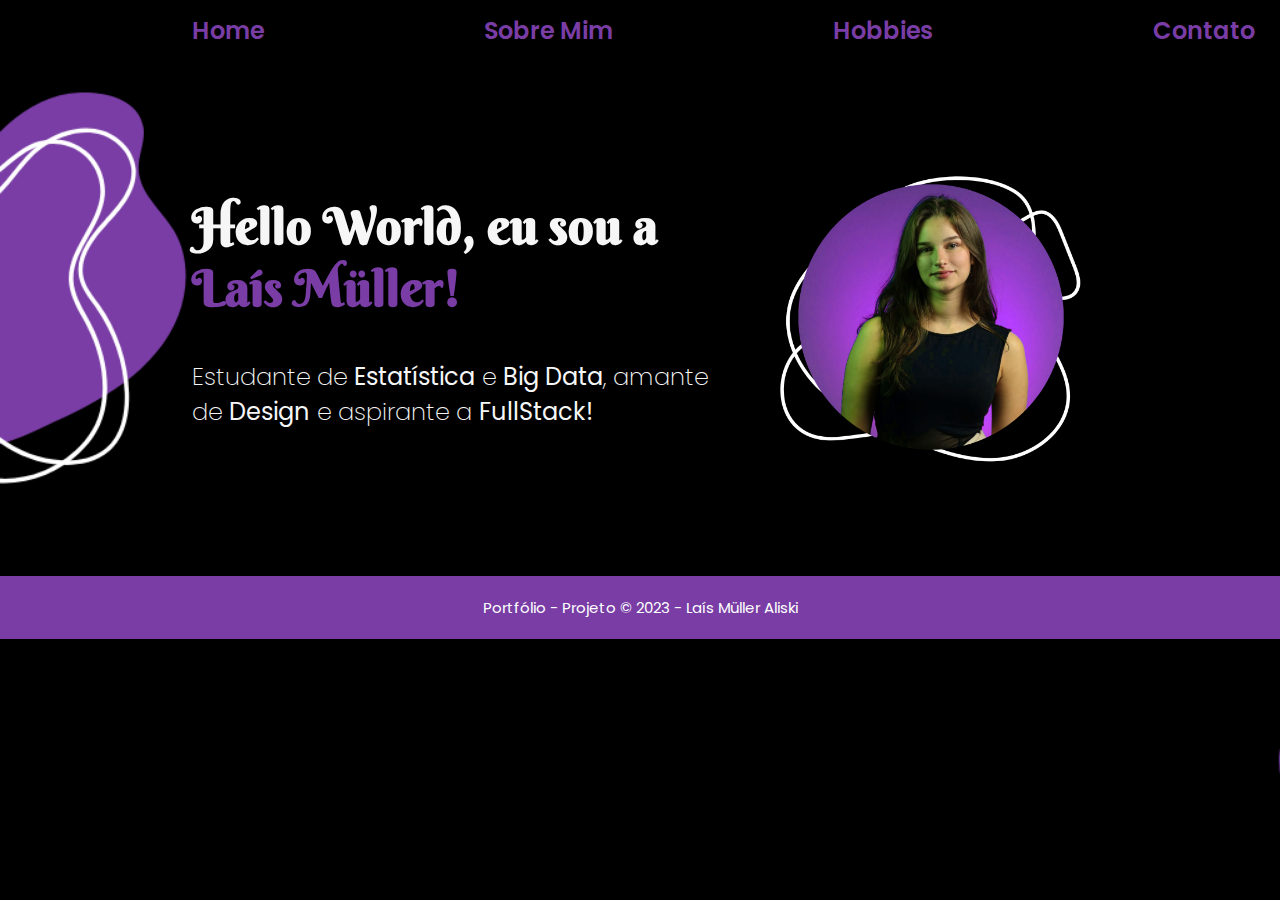
<file: index.html>
<!DOCTYPE html>
<html lang="pt-br">

<head>
    <!-- Metadados do documento -->
    <meta charset="UTF-8">
    <meta http-equiv="X-UA-Compatible" content="IE=edge">
    <meta name="viewport" content="width=device-width, initial-scale=1.0">
    <link rel="stylesheet" href="./style.css"> 
    <title>Portfólio - Laís Müller</title>
</head>

<body>
<!--Menu com 3 seções linkadas no topo do site-->
    <header>
        
        <nav class="menu">
            <a class="links-menu" href="index.html">Home</a>
            <a class="links-menu" href="sobre.html">Sobre Mim</a>
            <a class="links-menu" href="hobbies.html">Hobbies</a>
            <a class="links-menu" href="contato.html">Contato</a>
        </nav>
    </header>

<!--texto explicativo APRESENTAÇÃO dividido em título e parágrafos-->
    <main class="box">
        
        <section class="box-content">
            <h1 class="box-content-titulo">Hello World, eu sou a <strong class="destaque-titulo">Laís Müller!</strong>
            </h1>
            <p class="box-content-paragrafo">Estudante de <strong>Estatística</strong> e <strong>Big Data</strong>,
                amante de <strong>Design</strong> e aspirante a <strong>FullStack!</strong>
            </p>
        </section>

        <!--Minha foto-->
        <img src="./images/lais.png" alt="Foto de laís müller com linhas abstratas" id="imagem-lais">

    </main>

    <!--rodapé da página com créditos-->
    <footer class="rodape">
        <p>Portfólio - Projeto © 2023 - Laís Müller Aliski</p>
    </footer>

</body>

</html>
</file>
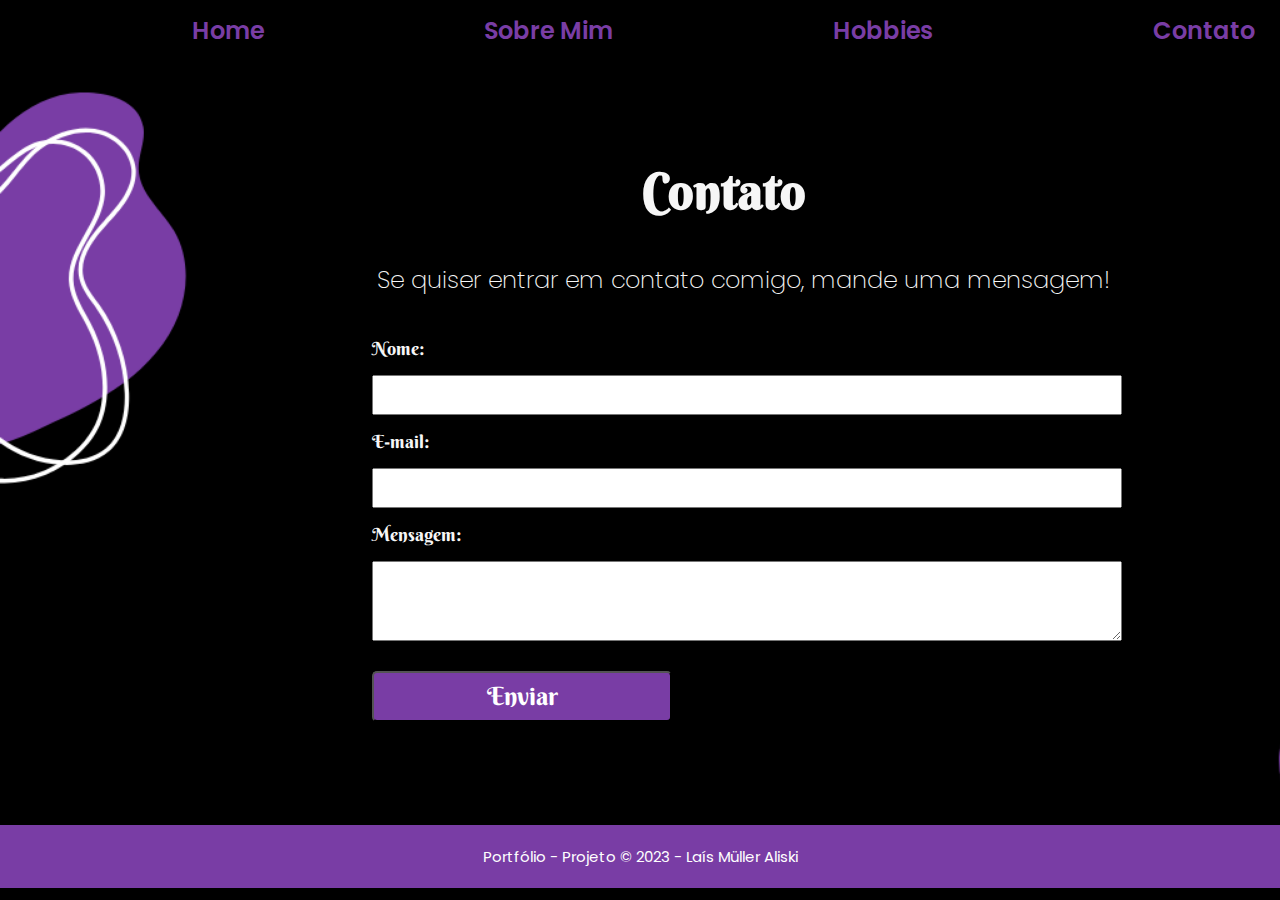
<file: contato.html>
<!DOCTYPE html>
<html lang="pt-br">

<head>
    <!-- Metadados do documento -->
    <meta charset="UTF-8">
    <meta http-equiv="X-UA-Compatible" content="IE=edge">
    <meta name="viewport" content="width=device-width, initial-scale=1.0">
    <link rel="stylesheet" href="./style.css">
    <title>Portfólio - Contato</title>
</head>

<body>
<!--Menu com 3 seções linkadas no topo do site-->
    <header>

        <nav class="menu">
            <a class="links-menu" href="index.html">Home</a>
            <a class="links-menu" href="sobre.html">Sobre Mim</a>
            <a class="links-menu" href="hobbies.html">Hobbies</a>
            <a class="links-menu" href="contato.html">Contato</a>
        </nav>

    </header>

    <!--texto explicativo dividido em título e parágrafos-->
    <main class="box">

        <section class="box-content">

            <h1 class="box-content-titulo-center-contato">Contato</h1>
            <p class="box-content-paragrafo-center">Se quiser entrar em contato comigo, mande uma mensagem!
            </p>

            <!-- Formulário de contato-->
            <form class="form" action="enviar-mensagem.php" method="post">
                <label for="nome">Nome:</label>
                <input type="text" id="nome" name="nome" required>
                <label for="email">E-mail:</label>
                <input type="email" id="email" name="email" required>
                <label for="mensagem">Mensagem:</label>
                <textarea id="mensagem" name="mensagem" required></textarea>
                <div class="buttons">
                    <button id="send" type="send">Enviar</button>
                    <!--<button id="cancel" type="button" class="cancelar">Cancelar</button>-->
                </div>
            </form>

        </section>
        
        
        <!--<img id="imagem-contato" src="images/contact.png" alt="imagem de lucas rolando">-->

    </main>

    <!--rodapé da página com créditos-->
    <footer class="rodape">
        <p> Portfólio - Projeto © 2023 - Laís Müller Aliski</p>
    </footer>

</body>

</html>
</file>
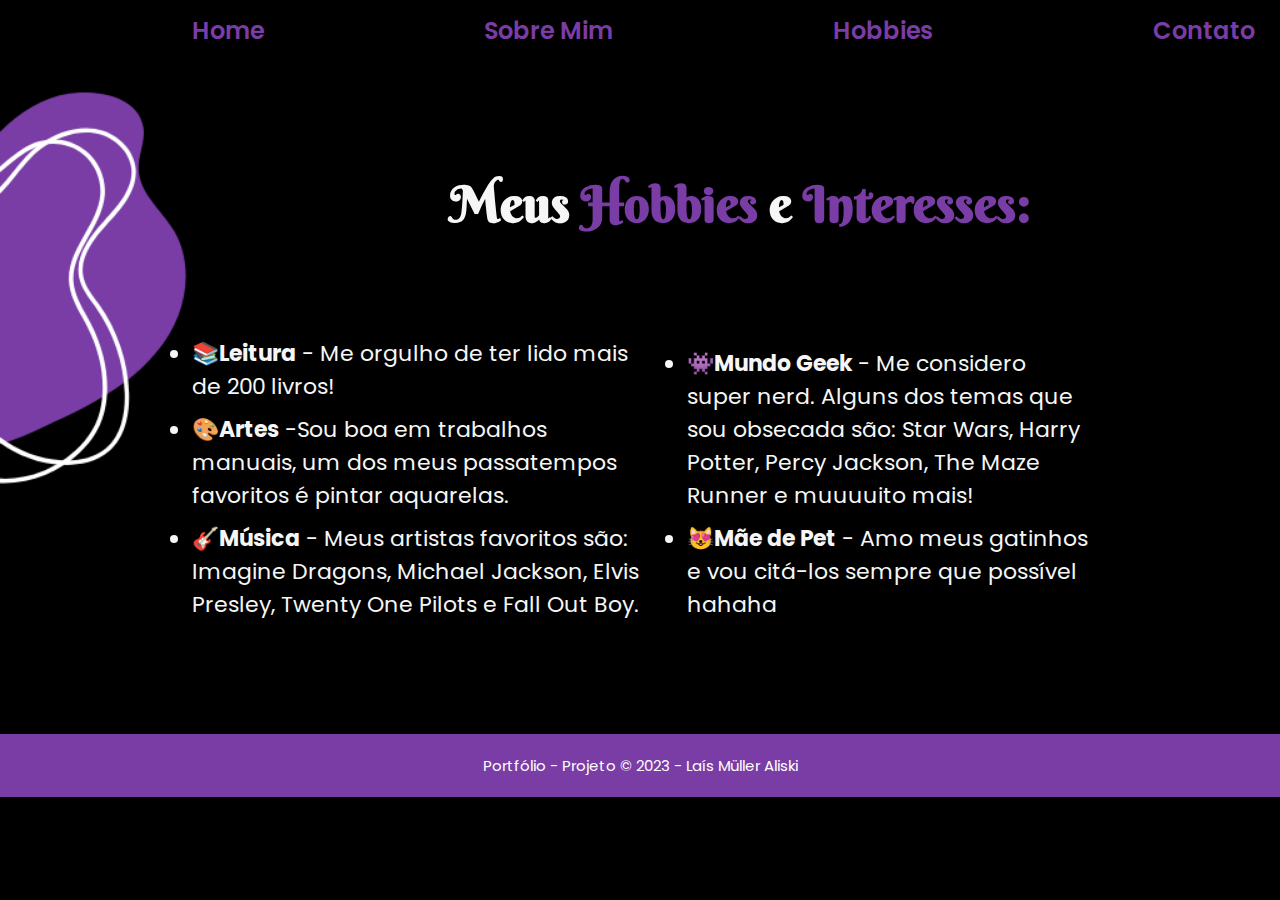
<file: hobbies.html>
<!DOCTYPE html>
<html lang="pt-br">

<head>
    <!-- Metadados do documento -->
    <meta charset="UTF-8">
    <meta http-equiv="X-UA-Compatible" content="IE=edge">
    <meta name="viewport" content="width=device-width, initial-scale=1.0">
    <link rel="stylesheet" href="./style.css">
    <title>Portfólio - Hobbies</title>
</head>

<body>
<!--Menu com 3 seções linkadas no topo do site-->
    <header>

        <nav class="menu">
            <a class="links-menu" href="index.html">Home</a>
            <a class="links-menu" href="sobre.html">Sobre Mim</a>
            <a class="links-menu" href="hobbies.html">Hobbies</a>
            <a class="links-menu" href="contato.html">Contato</a>
        </nav>

    </header>
        
    <section><h1 class="box-content-titulo-center">Meus <strong class="destaque-titulo">Hobbies</strong> e <strong class="destaque-titulo">Interesses:</strong></h1></section>

<!--texto explicativo HOBBIES dividido em título e parágrafos-->
    <main class="box">
        <section class="box-content">
            <!--<h1 class="box-content-titulo-hobbies">Meus <strong class="destaque-titulo">Hobbies</strong> e <strong class="destaque-titulo">Interesses:</strong></h1>-->
            
            <!-- divisão em duas listas de hobbies, lado a lado:-->  
            <ul class="hobbies-list1">
                <li>📚<strong>Leitura</strong> - Me orgulho de ter lido mais de 200 livros!</li>
                <li>🎨<strong>Artes</strong> -Sou boa em trabalhos manuais, um dos meus passatempos favoritos é pintar aquarelas.</li>
                <li>🎸<strong>Música</strong> - Meus artistas favoritos são: Imagine Dragons, Michael Jackson, Elvis Presley, Twenty One Pilots e Fall Out Boy.</li></ul>
        </section>
        <ul class="hobbies-list2">
            <li>👾<strong>Mundo Geek</strong> - Me considero super nerd. Alguns dos temas que sou obsecada são: Star Wars, Harry Potter, Percy Jackson, The Maze Runner e muuuuito mais! </li>
            <li>😻<strong>Mãe de Pet</strong> - Amo meus gatinhos e vou citá-los sempre que possível hahaha </li>
            
        </ul>

    </main>

    <!--rodapé da página com créditos -->
    <footer class="rodape">
        <p> Portfólio - Projeto © 2023 - Laís Müller Aliski</p>
    </footer>
    
</body>

</html>
</file>
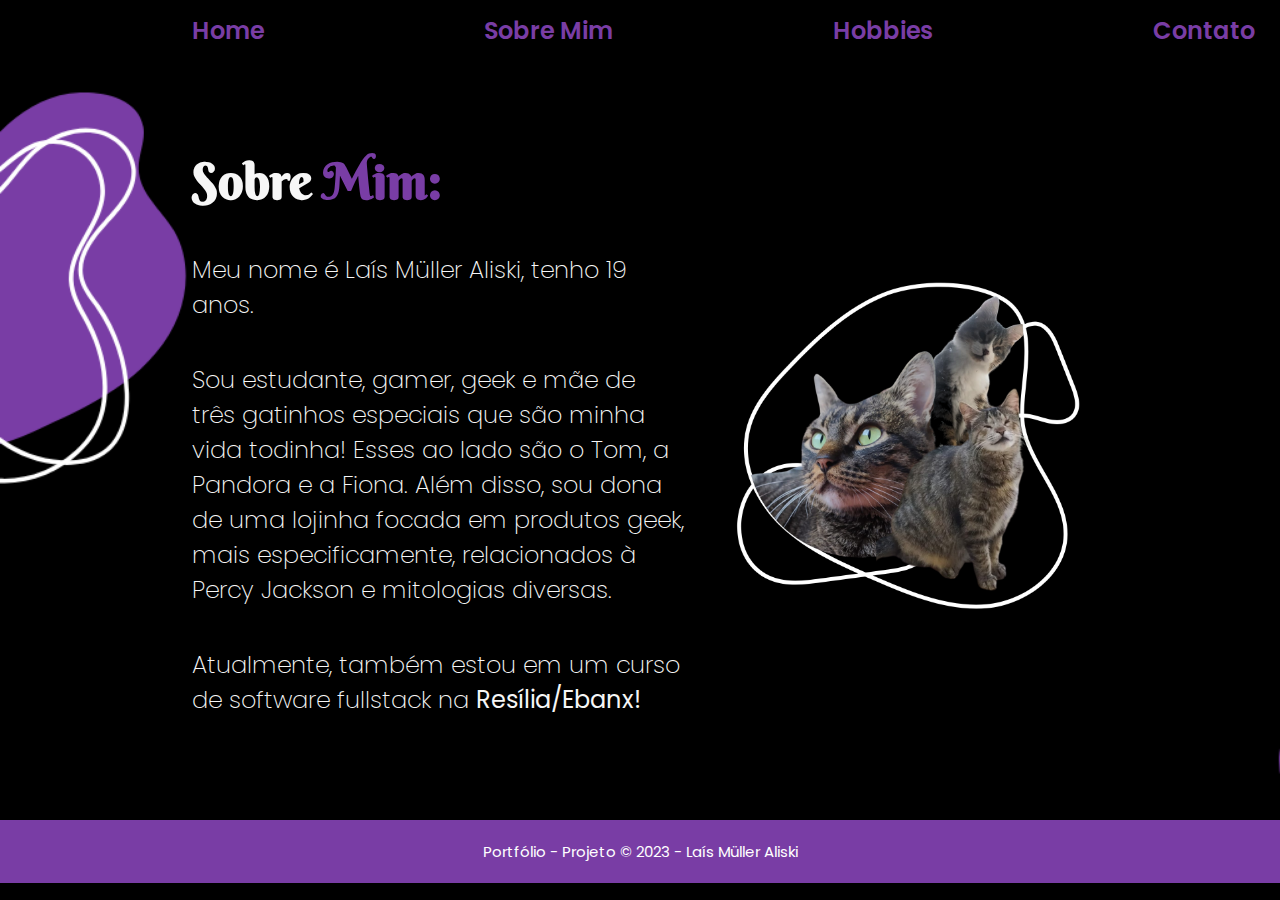
<file: sobre.html>
<!DOCTYPE html>
<html lang="pt-br">

<head>
    <!-- Metadados do documento -->
    <meta charset="UTF-8">
    <meta http-equiv="X-UA-Compatible" content="IE=edge">
    <meta name="viewport" content="width=device-width, initial-scale=1.0">
    <link rel="stylesheet" href="./style.css">
    <title>Portfólio - Sobre Mim</title>
</head>

<body>
<!--Menu com 3 seções linkadas no topo do site-->
    <header>
        
        <nav class="menu">
            <a class="links-menu" href="index.html">Home</a>
            <a class="links-menu" href="sobre.html">Sobre Mim</a>
            <a class="links-menu" href="hobbies.html">Hobbies</a>
            <a class="links-menu" href="contato.html">Contato</a>
        </nav>

    </header>
    
    <!--texto explicativo SOBRE MIM dividido em título e parágrafos-->
    <main class="box">
        
        <section class="box-content">
            <h1 class="box-content-titulo">Sobre <strong class="destaque-titulo">Mim:</strong></h1>
            <p class="box-content-paragrafo">Meu nome é Laís Müller Aliski, tenho 19 anos.</p>
            <p class="box-content-paragrafo">Sou estudante, gamer, geek e mãe de três gatinhos especiais que são minha vida todinha! Esses ao lado são o Tom, a Pandora e a Fiona. Além disso, sou dona de uma lojinha focada em produtos geek, mais especificamente, relacionados à Percy Jackson e mitologias diversas.</p>
            <p class="box-content-paragrafo">Atualmente, também estou em um curso de software fullstack na <strong>Resília/Ebanx!</strong> </p>
        
        <!--fotos dos meus gatinhos-->
        </section>
        <img  src="./images/gatos.png" alt = "imagem dos meus gatos: Tom, Pandora e Fiona" id="imagem-gatos" width=50%>
    </main>

    <!--rodapé da página com créditos -->
    <footer class="rodape">
        <p> Portfólio - Projeto © 2023 - Laís Müller Aliski</p>
    </footer>
    
</body>

</html>
</file>
<file: style.css>
/*importação das fontes pelo google*/
@import url("https://fonts.googleapis.com/css2?family=Berkshire+Swash&family=Poppins:wght@200;600&display=swap");

/* definindo a paleta de cores e fontes do site */
:root {
  /*PALETA*/
  --main-color: #000000;
  --second-color: #f6f6f6;
  --third-color: #793da5;
  /*FONTES*/
  --main-font: "Berkshire Swash", cursive;
  --second-font: "Poppins", sans-serif;
}

/*definindo espaçamento global do site*/
* {
  margin: 0;
  padding: 0;
}

/*definindo cores e ajustes do corpo do site*/
body {
  box-sizing: border-box;
  background-image: url("./images/background2.png");
  background-repeat: no-repeat;
  background-size: cover;
  background-attachment: fixed;
  color: var(--second-color);
}

/*centralizando header*/
header {
  padding: 1% 0% 0% 15%;
}
header > nav {
  display: flex;
  gap: 220px;
}

/* colocando cores da paleta nas fontes do menu*/
.links-menu {
  font-family: var(--second-font);
  font-size: 24px;
  font-weight: 600;
  color: var(--third-color);
  text-decoration: none;
}

/* mudando a cor ao passar o mouse no menu*/
.links-menu:hover {
  transform: scale(1.2);
  transition: 0.3s;
  color: var(--second-color);
}

/* **********TESTE************
Estilo do link ativo  
.links-menu:active {
    color: #ff0000;
}*/

/*definindo as fontes, cores, tamanhos e espaçamentos base das páginas*/
.box {
  padding: 8% 15%;
  display: flex;
  align-items: center;
  justify-content: space-between;
}

/**/
.box-content {
  width: 2000px;
  display: flex;
  flex-direction: column;
  gap: 40px;
  margin-right: 5%;
}

/**/
.box-content-titulo {
  font-size: 50px;
  font-family: "Berkshire Swash", cursive;
}
/**/

/**/
.box-content-paragrafo {
  font-size: 24px;
  font-family: "Poppins", sans-serif;
  font-weight: 200;
}
ul li {
  padding-bottom: 10px;
}

/*atribuindo cor diferente para destacar textos*/
.destaque-titulo {
  color: var(--third-color);
}

/*ajustes de imagens e enquadramento*/
#imagem-lais {
  width: 35%;
  margin-top: 10px;
}
#imagem-gatos {
  width: 40%;
  margin-top: 20px;
}

/*definições especiais para a página HOBBIES e CONTATO*/
.box-content-titulo-center-contato {
  font-size: 50px;
  padding-top: 10px;
  padding-left: 450px;
  width: 750px;
  font-family: "Berkshire Swash", cursive;
}

.box-content-titulo-center {
  font-size: 50px;
  padding-top: 125px;
  padding-left: 450px;
  width: 750px;
  font-family: "Berkshire Swash", cursive;
}

.box-content-paragrafo-center {
  padding-left: 185px;
  font-size: 24px;
  font-family: "Poppins", sans-serif;
  font-weight: 200;
}
/*alinhando as duas listas de hobbies lado a lado*/
.hobbies-list1 {
  font-size: 22px;
  font-family: var(--second-font);
}
.hobbies-list2 {
  padding-top: 10px;
  font-size: 22px;
  font-family: var(--second-font);
}

/*Configurando style do formulário de contato*/
.form {
  display: flex;
  flex-direction: column;
  gap: 15px;
  font-family: var(--main-font);
  font-size: 18px;
  width: 750px;
  padding-left: 180px;
}

#send {
  padding: 8px;
  margin-top: 15px;
  font-family: var(--main-font);
  font-size: 25px;
  width: 300px;
  background-color: var(--third-color);
  border-radius: 5px;
  color: white;
}

#send:hover {
  background-color: var(--second-color);
  color: var(--third-color);
  transform: scale(1.1);
  transition: 0.2s;
}

input {
  padding: 10px;
  font-family: Cambria, Cochin, Georgia, Times, "Times New Roman", serif;
}

textarea {
  resize: vertical;
  box-sizing: border-box;
  font-family: Cambria, Cochin, Georgia, Times, "Times New Roman", serif;
}

#mensagem {
  height: 80px;
  padding: 10px;
  font-size: 18px;
}

/*configurações do footer*/
.rodape {
  padding: 20px;
  color: white;
  background-color: var(--third-color);
  text-align: center;
  font-family: var(--second-font);
  font-size: 15px;
  font-weight: 400;
}
</file>
